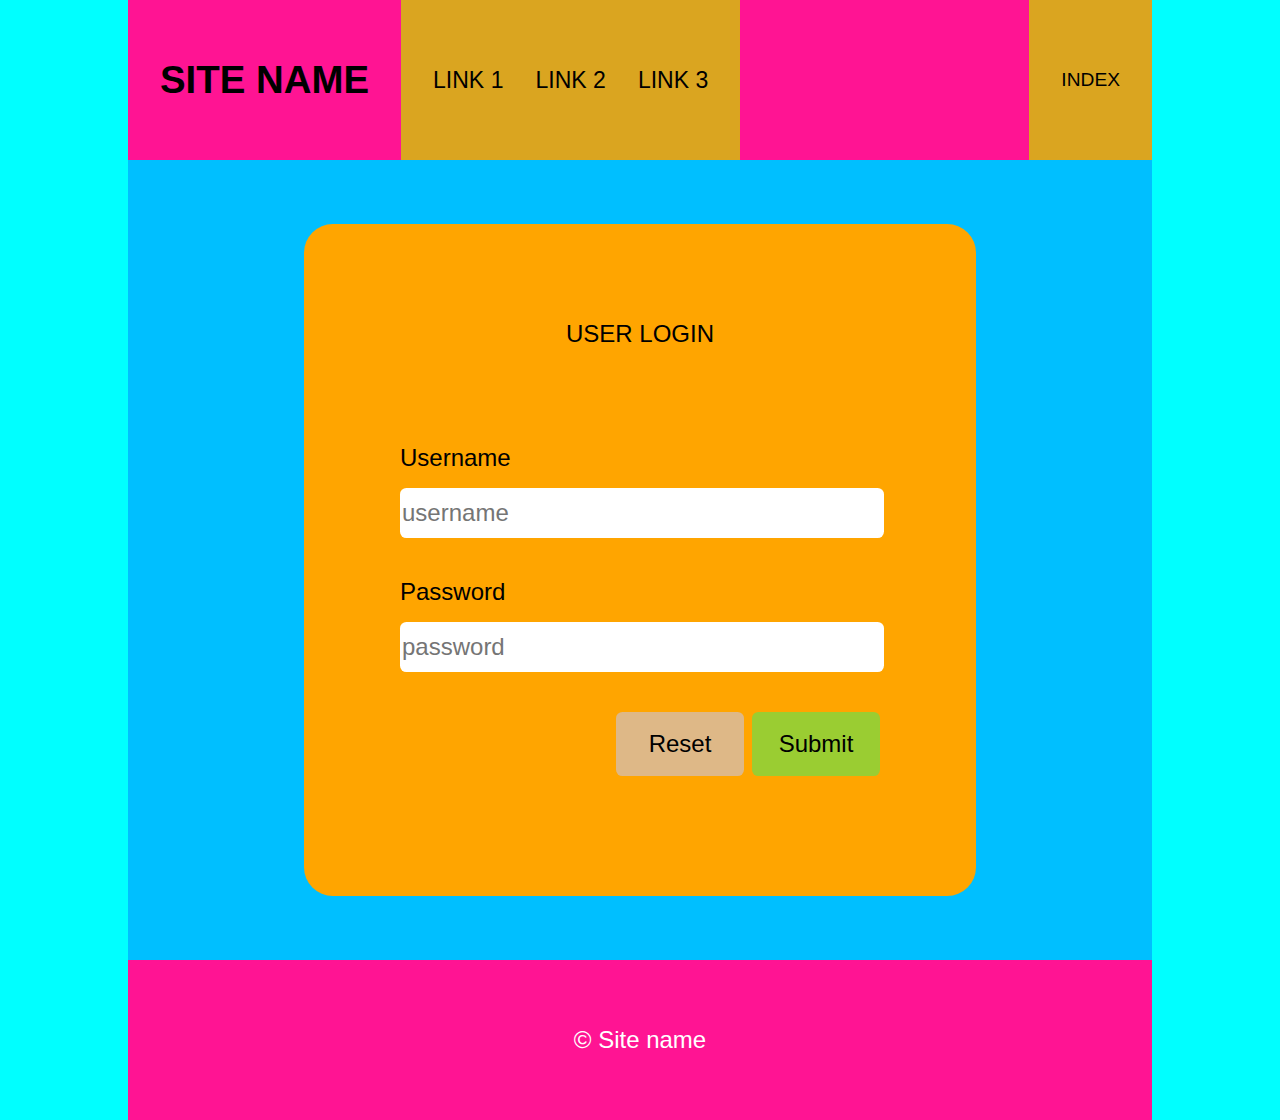
<file: login.html>
<!DOCTYPE html>
<html lang="en">
<head>
    <meta charset="UTF-8">
    <meta http-equiv="X-UA-Compatible" content="IE=edge">
    <link rel="stylesheet" href="style.css" />
    <meta name="viewport" content="width=device-width, initial-scale=1.0">
    <title>Lexicon Assignment 6 Login</title>
</head>
<body>
<div class="grid-container">
    
    <header class="site-header">
        <h1 class="logo"><a href="index.html">Site name</a></h1>
        <nav class="site-navigation">
            <ol>
                <li><a href="#">Link 1</a></li>
                <li><a href="#">Link 2</a></li>
                <li><a href="#">Link 3</a></li>
            </ol>
        </nav>
        <a href="index.html" class="login-link">Index</a>
    </header>
    
    <main class="site-main-login">
        <section class="login-box">
            <h2>User login</h2>
            <form class="login-form">
                <label for="username">Username</label>
                <input type="text" id="username" name="username" placeholder="username">
            
                <label for="password">Password</label>
                <input type="password" id="password" name="password" placeholder="password">
              
                <input type="submit" value="Submit">
                <input type="reset" value="Reset">
            </form>
        </section>
    </main>

    <footer>
        &copy; Site name
    </footer>
  
</div>
</body>
</html>
</file>
<file: style.css>
.grid-container {
    display: grid;
    margin: 0 auto;
    width: 64rem; 

    grid: 10rem auto auto 10em / 8em 8em 8em 8em 8em 8em 8em 8em;
}

.site-header {
    grid-area: 1/1/2/9;
    background-color: deeppink;
    display: flex;
    justify-content: row;
    align-items: center;
    text-transform: uppercase;
}

    .site-header ol {
        background-color: goldenrod;
        height: 10rem;
        display: flex;
        justify-content: row;
        align-items: center;
        margin: 2rem;
        padding-right: 2rem;
    }

        .site-header li {
            display: inline;
            margin-left: 2rem;
            font-size: 1.2rem;
        }

    .site-header h1 {
        margin-left: 2rem;
    }

    .login-link {
        margin-left: auto;
        font-size: 1.2rem;
        padding: 4.3rem 2rem 4.3rem 2rem;
        background-color: goldenrod;
    }


.site-main {
    grid-area: 2/1/4/7;
    background-color: deepskyblue;
    padding: 2rem;
}

    .site-main h2 {
        margin-bottom: 2rem;
        font-size: 2rem;
    }

    .site-main p {
        margin-bottom: 2rem;
        font-size: 1.4rem;
        float: left;
    }

    .site-main > article {
        float:left;
        width: 21rem;
    }

    .site-main :nth-child(3) {
        margin-right: 1.8rem;
    }

    .site-main > article > img {
        width: 100%;
        margin-bottom: 2rem;
        height: auto;
        float:left;
    }


.site-aside {
    grid-area: 2/7/4/9;
    background-color: salmon;
}

    .site-aside h2 {
        margin: 2rem 0 2rem 2rem;
        font-size: 2rem;
    }

    .site-aside ul {
        background-color:deeppink;
        font-size: 2rem;
    }

    .site-aside ul > li {
        background-color:mediumvioletred;
        padding: 2rem;
        font-size: 2rem;
    }

    .site-aside ol > li {
        background-color:plum;
        padding: 1rem 2rem 1rem 2rem;
        font-size: 2rem;
    }

.site-header a {
    font-size: 1.2em;
}

.site-main-login {
    background-color: deepskyblue;
    grid-area: 2/1/3/9;
    display: flex;
    justify-content: center;
   
}

.login-box h2{
   text-align: center;
   margin-bottom: 6rem;
   text-transform: uppercase;
}

.login-box {
    background:orange;
    width: 30rem;
    min-height: 30rem;
    margin: 4rem 0 4rem 0;
    padding: 6rem;
    border-radius: 1.8rem;
}
    .login-box form {
        font-size: 1.5rem;
    }

    .login-box input[type=submit], input[type=reset], input[type=text], input[type=password] { 
        border: none;
        font-size: 1.5rem;
        border-radius: 0.4rem;
    }

    .login-box input[type=text], input[type=password] {
        width: 100%;
        height: 3rem;
        margin-bottom: 2.5rem;
        outline: none;
    }

    .login-box label {
        display: inline-block;
        margin-bottom: 1rem;
    }

    .login-box input[type=submit], input[type=reset] { 
        width: 6rem;
        text-align: center;
        width: 8rem;
        height: 4rem;
        float: right;
        margin-left: 0.5rem;
        cursor:pointer;
    }

    .login-box input[type=submit] {
        background-color: yellowgreen;
    }

    .login-box input[type=reset] {
        background-color: burlywood;
    }

body {
    background-color: aqua;
    margin: 0;
    padding: 0;
}

footer {
    grid-area: 4/1/4/9;
    background-color: deeppink;
    display: flex;
    justify-content: center;
    align-items: center;
    font-size: 1.5em;
    color:white;
}

a {
    text-decoration: none; 
    color:black;
}

html {
    font-family: Arial, Helvetica, sans-serif;
    font-size: 16px;
}

h1, h2, p, ol, ul, img, a {
    margin: 0;
    padding: 0;
}

h2 {
    font-weight: 400;
}

li {
    list-style: none;
}
</file>
